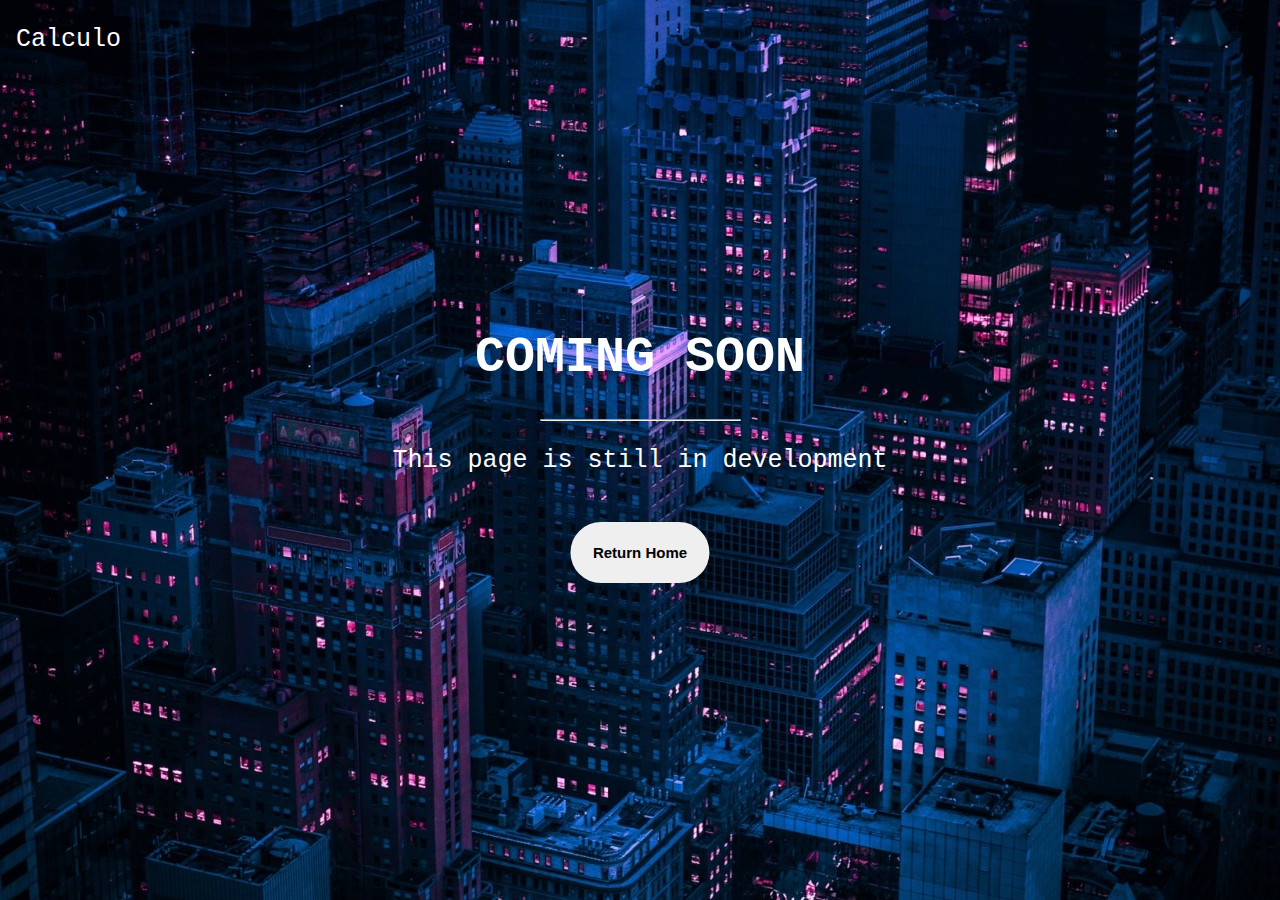
<file: comingsoon.html>
<!DOCTYPE html>
<html>
    <style>
        body, html {
          height: 100%;
          margin: 0;
        }
        
        .bgimg {
          background-image: url(./assets/img/comingsoon.jpeg);
          height: 100%;
          background-position: center;
          background-size: cover;
          position: relative;
          color: white;
          font-family: "Courier New", Courier, monospace;
          font-size: 25px;
        }

        .btn {
            padding: 22px;
            margin: 22px;
            border-radius: 35px;
            font-size: 15px;
            font-weight: 900;
            border: none;
        }

        .btn:hover{
            background-color: #d289bd;
            transition: .4s;
            color: rgb(252, 252, 252);
        }

        
        .topleft {
          position: absolute;
          top: 0;
          left: 16px;
        }
        
        .bottomleft {
          position: absolute;
          bottom: 0;
          left: 16px;
        }
        
        .middle {
          position: absolute;
          top: 50%;
          left: 50%;
          transform: translate(-50%, -50%);
          text-align: center;
        }
        
        hr {
          margin: auto;
          width: 40%;
        }
        </style>

        <head>
            <title>Coming Soon</title>
        </head>
    <body>

        <div class="bgimg">
          <div class="topleft">
            <p>Calculo</p>
          </div>
          <div class="middle">
            <h1>COMING SOON</h1>
            <hr>
            <p>This page is still in development</p>
            <a href="./index.html"><button class="btn">Return Home</button></a>
          </div>
        </div>
        
        </body>
</html>
</file>
